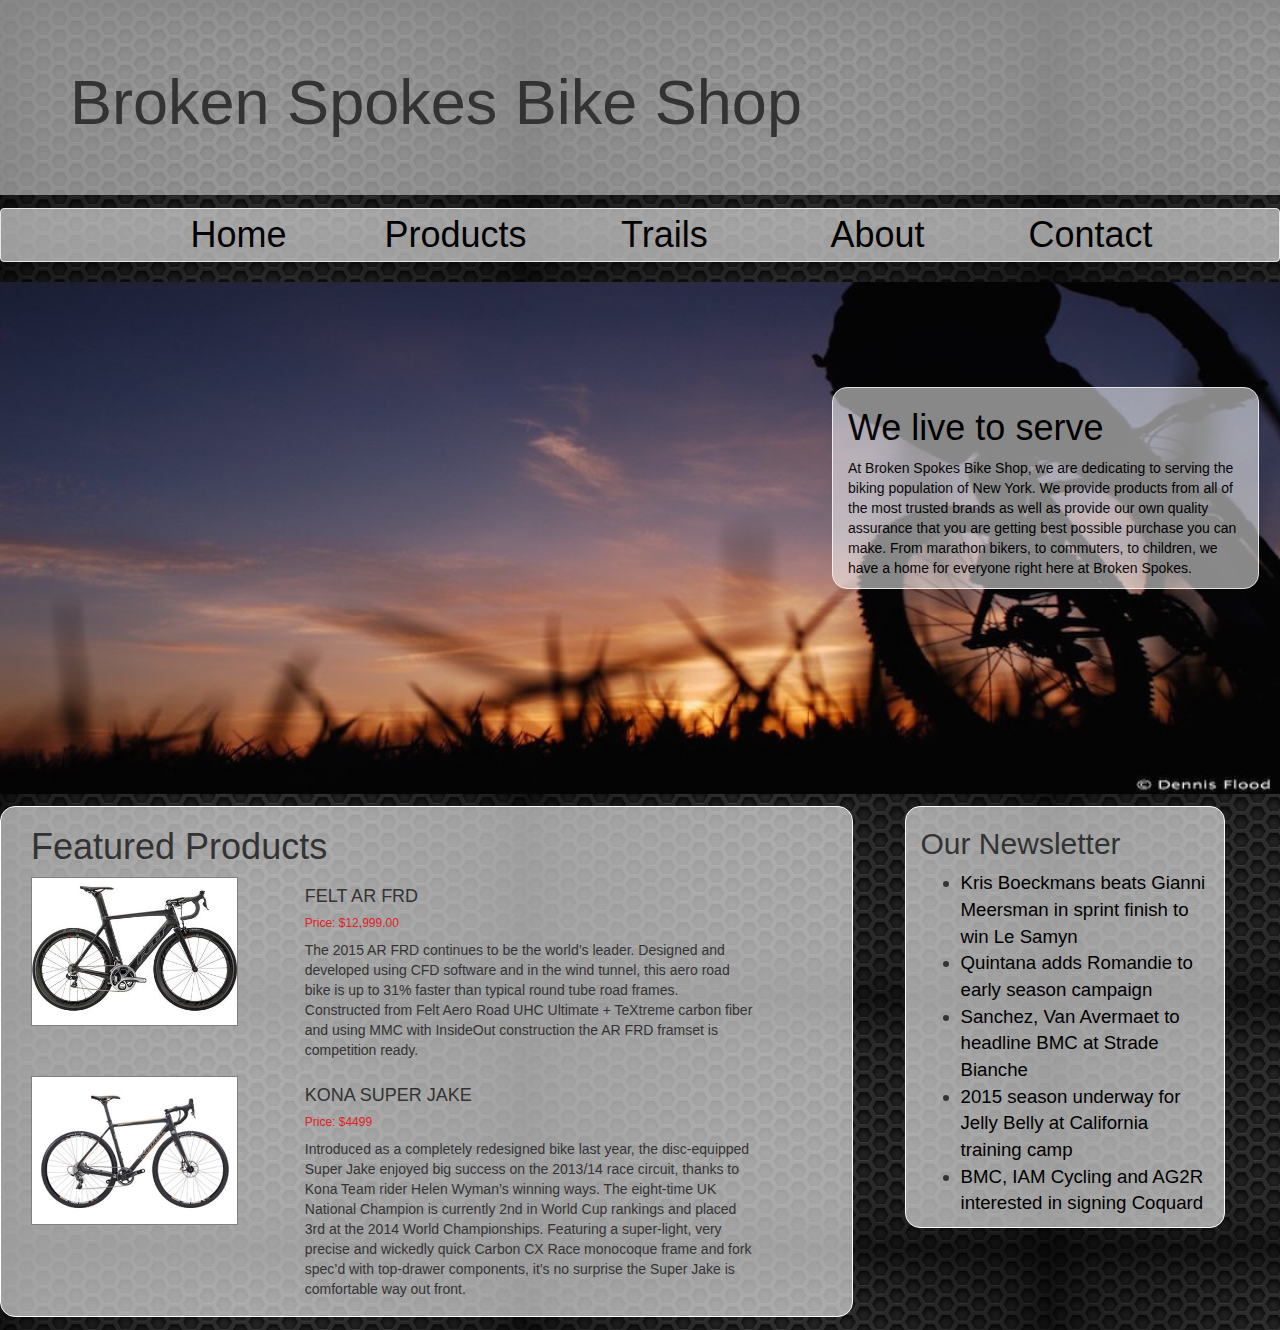
<file: index.html>
<!DOCTYPE html>
<html>

<head>
    <title></title>
    <script src="http://ajax.googleapis.com/ajax/libs/jquery/1.11.2/jquery.min.js"></script>
    <link rel="stylesheet" href="https://maxcdn.bootstrapcdn.com/bootstrap/3.3.2/css/bootstrap.min.css">
    <link rel="stylesheet" type="text/css" href="CSS/style.css">
    <meta name="viewport" content="width=device-width, initial-scale=1">
    <script src="scripts/index.js"></script>
</head>

<body>
    <div class="jumbotron" id="header">
         <div class="container">
            <h1>Broken Spokes Bike Shop</h1>
        </div>
    </div>
    <nav role="navigation" class="navbar navbar-default">
        
        <div class="col-sm-2 col-sm-offset-1 col-xs-offset-0" id="navItem">
            <a href="index.html"><center>Home</center></a>
        </div>
        <div class="col-sm-2" id="navItem">
            <a href="products.html"><center>Products</center></a>
        </div>
        <div class="col-sm-2" id="navItem">
            <a href="trails.html"><center>Trails</center></a>
        </div>
        <div class="col-sm-2" id="navItem">
            <a href="about.html"><center>About</center></a>
        </div>
        <div class="col-sm-2" id="navItem">
            <a href="contact.html"><center>Contact</center></a>
        </div>
        
    </nav>
    <div id="splashImage">
        <img id="biker" src="img/splashimage.jpg">
        <div class="col-md-4" id="mission">
            <h1>We live to serve</h1>
            <p>At Broken Spokes Bike Shop, we are dedicating to serving the biking population of New York. We provide products from all of the most trusted brands as well as provide our own quality assurance that you are getting best possible purchase you can make. From marathon bikers, to commuters, to children, we have a home for everyone right here at Broken Spokes.</p>
        </div>
    </div>
    <div class="col-xs-8" id="featured">
        <div class="col-xs-12" id = "feathead">
            <h1>Featured Products</h1>
        </div>
        <div class="col-xs-4">
            <img src="img/bikes/felt_road_1_thumb.jpg" id="bikepic">
        </div>
        <div class="col-xs-7" id="desc">
            <h4>FELT AR FRD</h4> 
            <h6>Price: $12,999.00</h6>
            The 2015 AR FRD continues to be the world’s leader. Designed and developed using CFD software and in the wind tunnel, this aero road bike is up to 31% faster than typical round tube road frames. Constructed from Felt Aero Road UHC Ultimate + TeXtreme carbon fiber and using MMC with InsideOut construction the AR FRD framset is competition ready.
        </div>
        <div class="col-xs-4">
            <img src="img/bikes/kona_road_1_thumb.jpg" id="bikepic">
        </div>
        <div class="col-xs-7" id="desc">
            <h4>KONA SUPER JAKE</h4>
            <h6>Price: $4499 </h6>
             Introduced as a completely redesigned bike last year, the disc-equipped Super Jake enjoyed big success on the 2013/14 race circuit, thanks to Kona Team rider Helen Wyman’s winning ways. The eight-time UK National Champion is currently 2nd in World Cup rankings and placed 3rd at the 2014 World Championships. Featuring a super-light, very precise and wickedly quick Carbon CX Race monocoque frame and fork spec’d with top-drawer components, it’s no surprise the Super Jake is comfortable way out front.

        </div>
    </div>

    <div class="col-xs-3" id="newsletter">
        <h2>Our Newsletter</h2>
        <ul id="news">
            <li><a href="http://www.cyclingnews.com/races/le-samyn-2015/results">
                Kris Boeckmans beats Gianni Meersman in sprint finish to win Le Samyn
            </a></li>

            <li><a href="http://www.cyclingnews.com/news/quintana-adds-romandie-to-early-season-campaign">
                Quintana adds Romandie to early season campaign
            </a></li>
            <li><a href="http://www.cyclingnews.com/news/sanchez-van-avermaet-to-headline-bmc-at-strade-bianche">
                Sanchez, Van Avermaet to headline BMC at Strade Bianche
            </a></li>
            <li><a href="http://www.cyclingnews.com/news/2015-season-underway-for-jelly-belly-at-california-training-camp">
                2015 season underway for Jelly Belly at California training camp
            </a></li>
            <li><a href="http://www.cyclingnews.com/news/bmc-iam-cycling-and-ag2r-interested-in-signing-coquard">
                BMC, IAM Cycling and AG2R interested in signing Coquard
            </a></li>
        </ul>

    </div>
</body>

</html>
</file>
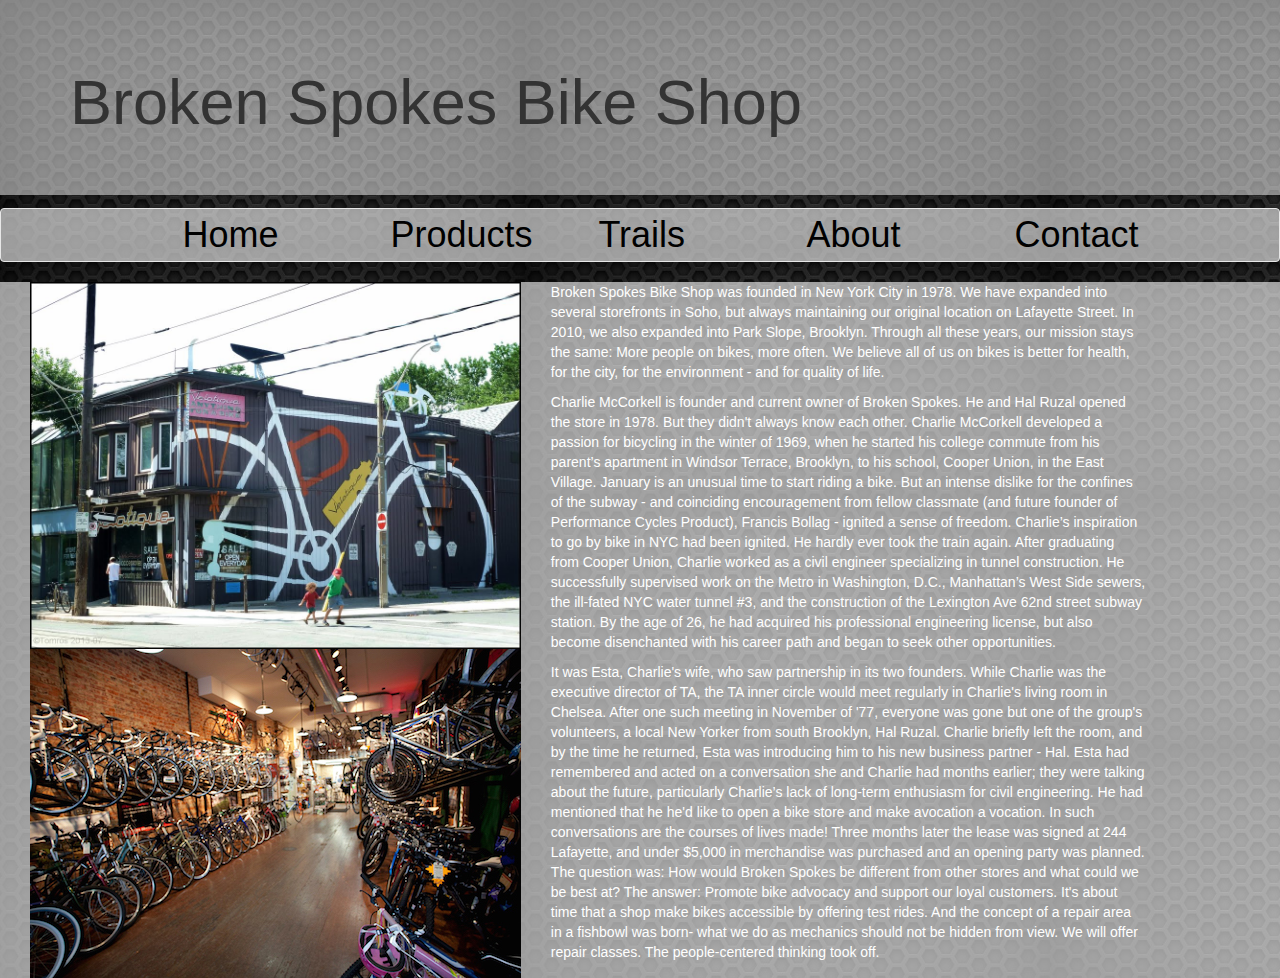
<file: about.html>
<!DOCTYPE html>
<html>

<head>
    <title></title>
    <script src="http://ajax.googleapis.com/ajax/libs/jquery/1.11.2/jquery.min.js"></script>
    <link rel="stylesheet" href="https://maxcdn.bootstrapcdn.com/bootstrap/3.3.2/css/bootstrap.min.css">
    <link rel="stylesheet" type="text/css" href="CSS/style.css">
    <script src="scripts/index.js"></script>
    <meta name="viewport" content="width=device-width, initial-scale=1">

</head>

<body>
    <div class="jumbotron" id="header">
         <div class="container">
            <h1>Broken Spokes Bike Shop</h1>
        </div>
    </div>
    <nav role="navigation" class="navbar navbar-default">
        <div id="navbarCollapse" class="collapse navbar-collapse">
            <div class="col-xs-2 col-xs-offset-1" id="navItem">
                <a href="index.html">Home</a>
            </div>
            <div class="col-xs-2" id="navItem">
                <a href="products.html">Products</a>
            </div>
            <div class="col-xs-2" id="navItem">
                <a href="trails.html">Trails</a>
            </div>
            <div class="col-xs-2" id="navItem">
                <a href="about.html">About</a>
            </div>
            <div class="col-xs-2" id="navItem">
                <a href="contact.html">Contact</a>
            </div>
    </nav>
        <div class="col-xs-12" id="content">
            <div class="col-xs-5" id="blah">
                <img src="img/bikeshopext.jpg" id="bikeshopext">
                <img src="img/bikeshopint.jpg" id="bikeshopint">
            </div>
            <div class="col-xs-6">
                <p>Broken Spokes Bike Shop was founded in New York City in 1978. We have expanded into several storefronts in Soho, but always maintaining our original location on Lafayette Street. In 2010, we also expanded into Park Slope, Brooklyn. Through all these years, our mission stays the same: More people on bikes, more often. We believe all of us on bikes is better for health, for the city, for the environment - and for quality of life.</p>

                <p>Charlie McCorkell is founder and current owner of Broken Spokes. He and Hal Ruzal opened the store in 1978. But they didn't always know each other. Charlie McCorkell developed a passion for bicycling in the winter of 1969, when he started his college commute from his parent’s apartment in Windsor Terrace, Brooklyn, to his school, Cooper Union, in the East Village. January is an unusual time to start riding a bike. But an intense dislike for the confines of the subway - and coinciding encouragement from fellow classmate (and future founder of Performance Cycles Product), Francis Bollag - ignited a sense of freedom. Charlie’s inspiration to go by bike in NYC had been ignited. He hardly ever took the train again. After graduating from Cooper Union, Charlie worked as a civil engineer specializing in tunnel construction. He successfully supervised work on the Metro in Washington, D.C., Manhattan’s West Side sewers, the ill-fated NYC water tunnel #3, and the construction of the Lexington Ave 62nd street subway station. By the age of 26, he had acquired his professional engineering license, but also become disenchanted with his career path and began to seek other opportunities.</p>

                <p>It was Esta, Charlie's wife, who saw partnership in its two founders. While Charlie was the executive director of TA, the TA inner circle would meet regularly in Charlie's living room in Chelsea. After one such meeting in November of '77, everyone was gone but one of the group's volunteers, a local New Yorker from south Brooklyn, Hal Ruzal. Charlie briefly left the room, and by the time he returned, Esta was introducing him to his new business partner - Hal. Esta had remembered and acted on a conversation she and Charlie had months earlier; they were talking about the future, particularly Charlie’s lack of long-term enthusiasm for civil engineering. He had mentioned that he he'd like to open a bike store and make avocation a vocation. In such conversations are the courses of lives made! Three months later the lease was signed at 244 Lafayette, and under $5,000 in merchandise was purchased and an opening party was planned. The question was: How would Broken Spokes be different from other stores and what could we be best at? The answer: Promote bike advocacy and support our loyal customers. It's about time that a shop make bikes accessible by offering test rides. And the concept of a repair area in a fishbowl was born- what we do as mechanics should not be hidden from view.  We will offer repair classes. The people-centered thinking took off.</p>



            </div>
        </div>
</body>
</file>
<file: CSS/style.css>
body{
	background-image: url("../img/bgpattern.jpg");
}
h6{
	color: #e02125;
}
a{
	color: inherit;
}
a:link {
	color: black;
    text-decoration: none;
}
a:hover{
	color: #e02125;
}
a:visited {
    text-decoration: none;
}
#header{
	margin-bottom: 1%;
	background-color: rgba(255,255,255,.5);
}
.navbar-default{
	background-color: rgba(255,255,255,.6);
}

#navItem{
	font-size: 27pt;
	padding-left: 5%;
}
.testBorder {
	border: solid 1px blue;
	height: 50vh;
}

.sidebar {
	min-height: 80vh;
}

.productMain {
	padding: 0px;
}

#biker{
	width: 100%;
	z-index: 0;
	margin: 0;
}
#mission{
	display: none;
	position: absolute;
	color: black;
	border: solid 1px white;
	border-radius: 15px;
	background-color: rgba(255,255,255,.6);
	z-index: 1;
	top: 43%;
	left: 65%;
}
#featured{
	margin-top: 1%;
	background-color: rgba(255,255,255,.6);
	clear: both;
	border-radius: 15px;
	margin-right: 2%;
	border: 1px solid white;
	margin-bottom: 1%;
}
#desc{
	margin-bottom: 2%;
}
#bikepic{
	width: 85%;
	height: 85%;
	border: solid 1px gray;
}

#newsletter{
	border: 1px solid white;
	margin-top: 1%;
	margin-left: 2%;
	margin-right: 0px;
	background-color: rgba(255,255,255,.6);
	border-radius: 15px;
}

#news{
	font-size: 14pt
}
/*about page*/

#content{
	color: white;
	background-color:rgba(255,255,255,.6);
}
#bikeshopext{
	height: 100%; 
	width: 100%;
}

/*Media Query stuff. Made this for the index, so let me know if anything gets screwed up on your pages - Cory*/
@media all and (max-width: 800px){
	#splashImage{
		display: none;
	}
	#featured{
		width: 100%;
		margin:auto;
	}
	#newsletter{
		clear: both;
		margin: auto;
		width: 100%;
	}
	#bikepic{
		height: 100%;
		width: 100%;
	}

}
@media all and (max-width: 1000px){
	#mission{
		top: 55%;
		width: 50%;
		left: 45%;
	}	
}

@media all and (max-width: 350px) {
	#navItem {
		font-size: 16pt;
	}
</file>
